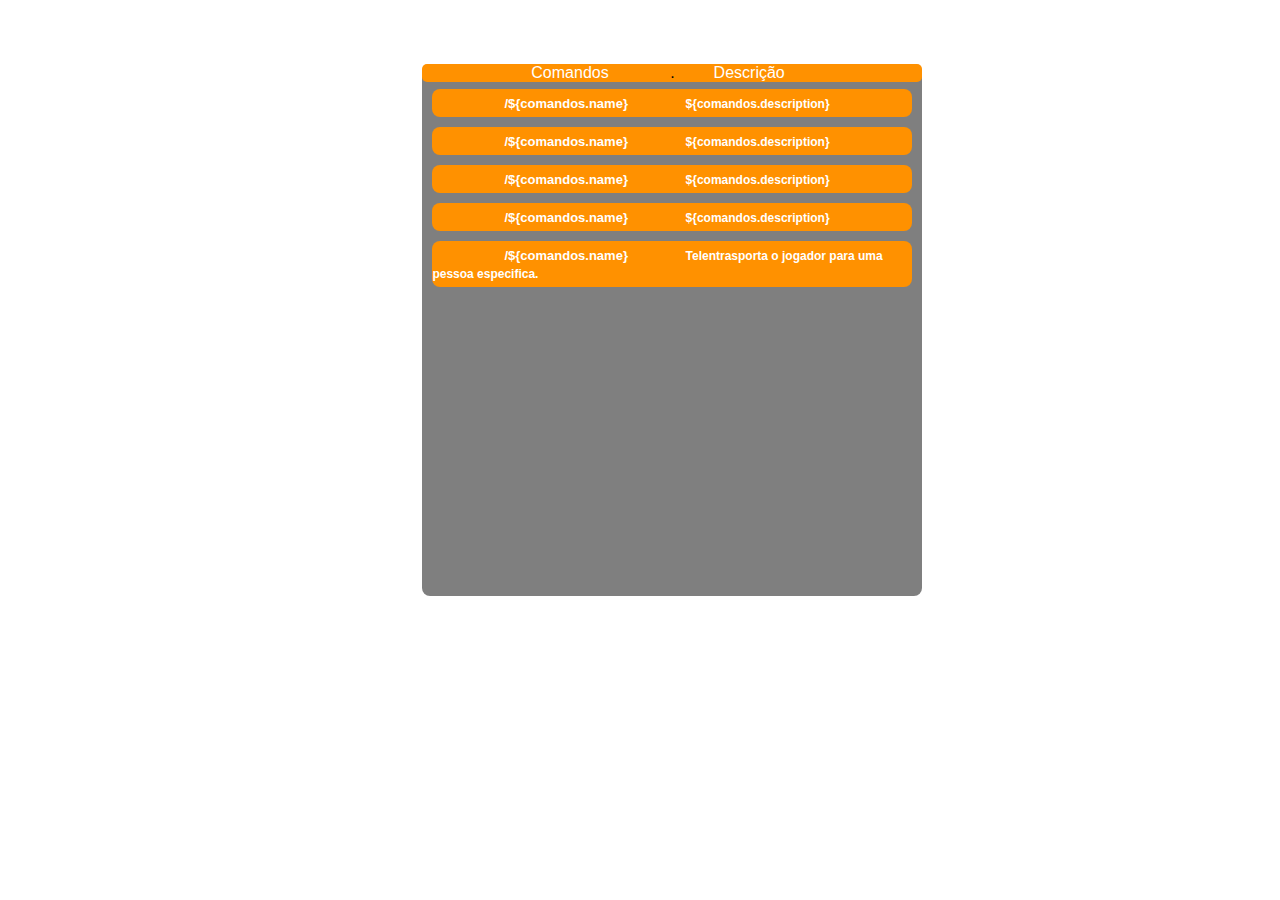
<file: va~admin/html/index.html>
<!DOCTYPE html>
<html lang="en">
    <head>
        <meta charset="UTF-8">
        <meta name="viewport" content="width=device-width, initial-scale=1">
        <link rel="stylesheet" href="style.css">
        <script src="jquery-1.11.3.min.js"></script>
        <script src="script.js"></script>
        <title>Admin System (AS)</title>
    </head>
    <body>
        <div class="boxName">.</div>
        <div class="name">Comandos</div>
        <div class="desc">Descrição</div>
        <div class="box">
            <div class="lista listaMargin"><h1 class="commandName">/${comandos.name}</h1><h1 class="description">${comandos.description}</h1></div>
            <div class="lista listaMargin"><h1 class="commandName">/${comandos.name}</h1><h1 class="description">${comandos.description}</h1></div>
            <div class="lista listaMargin"><h1 class="commandName">/${comandos.name}</h1><h1 class="description">${comandos.description}</h1></div>
            <div class="lista listaMargin"><h1 class="commandName">/${comandos.name}</h1><h1 class="description">${comandos.description}</h1></div>
            <div class="lista listaMargin"><h1 class="commandName">/${comandos.name}</h1><h1 class="description">Telentrasporta o jogador para uma pessoa especifica.</h1></div>
        </div>
    </body>
</html>
</file>
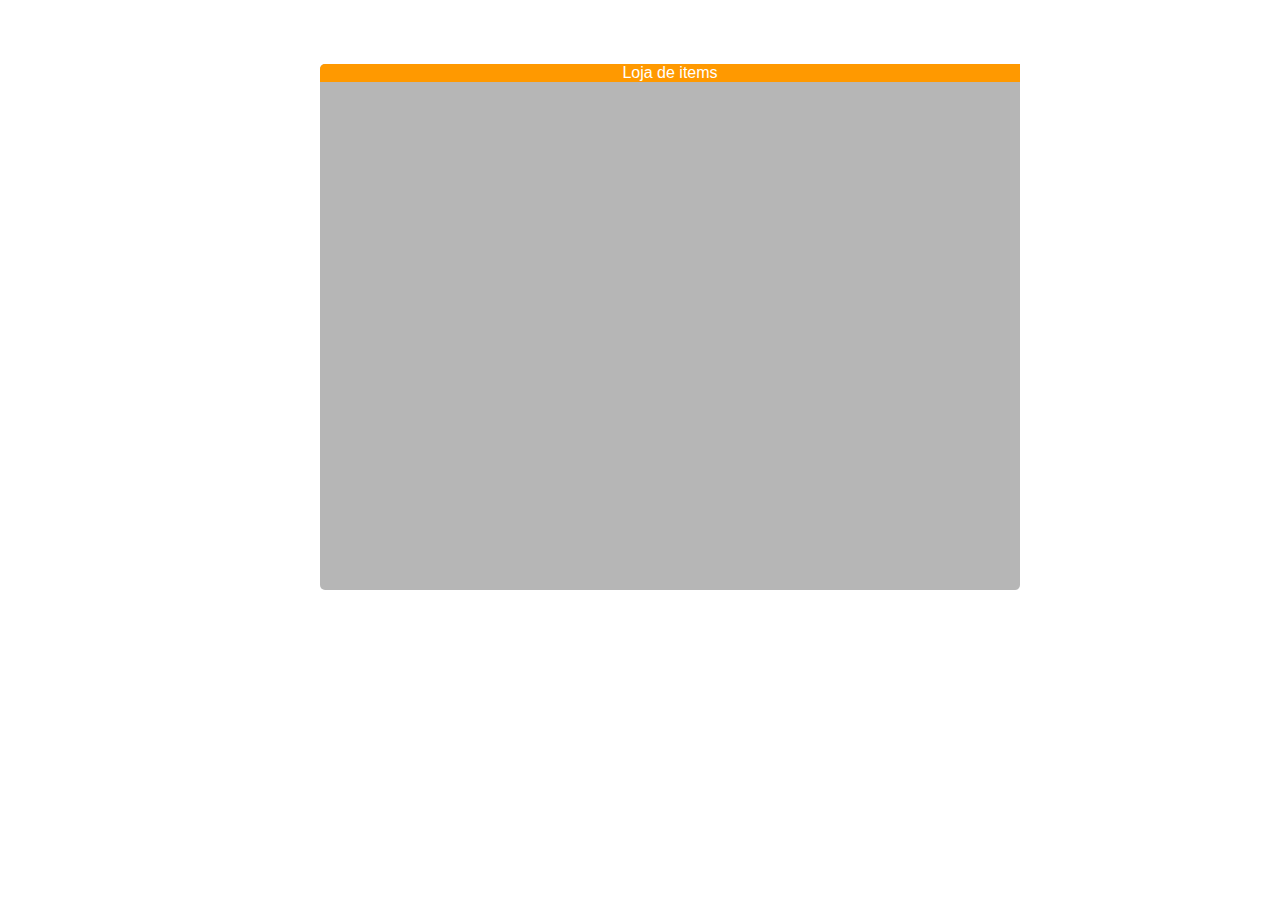
<file: va~shop/nui/index.html>
<!DOCTYPE html>
<html lang="en">
    <head>
        <meta charset="UTF-8">
        <meta name="viewport" content="width=device-width, initial-scale=1">
        <link rel="stylesheet" href="style.css">
        <script src="jquery-1.11.3.min.js"></script>
        <script src="script.js"></script>
        <title>Shop System (SS)</title>
    </head>
    <body>
        <div id="name">Loja de items</div>
        <div class="shop">
        </div>
    </body>
</html>
</file>
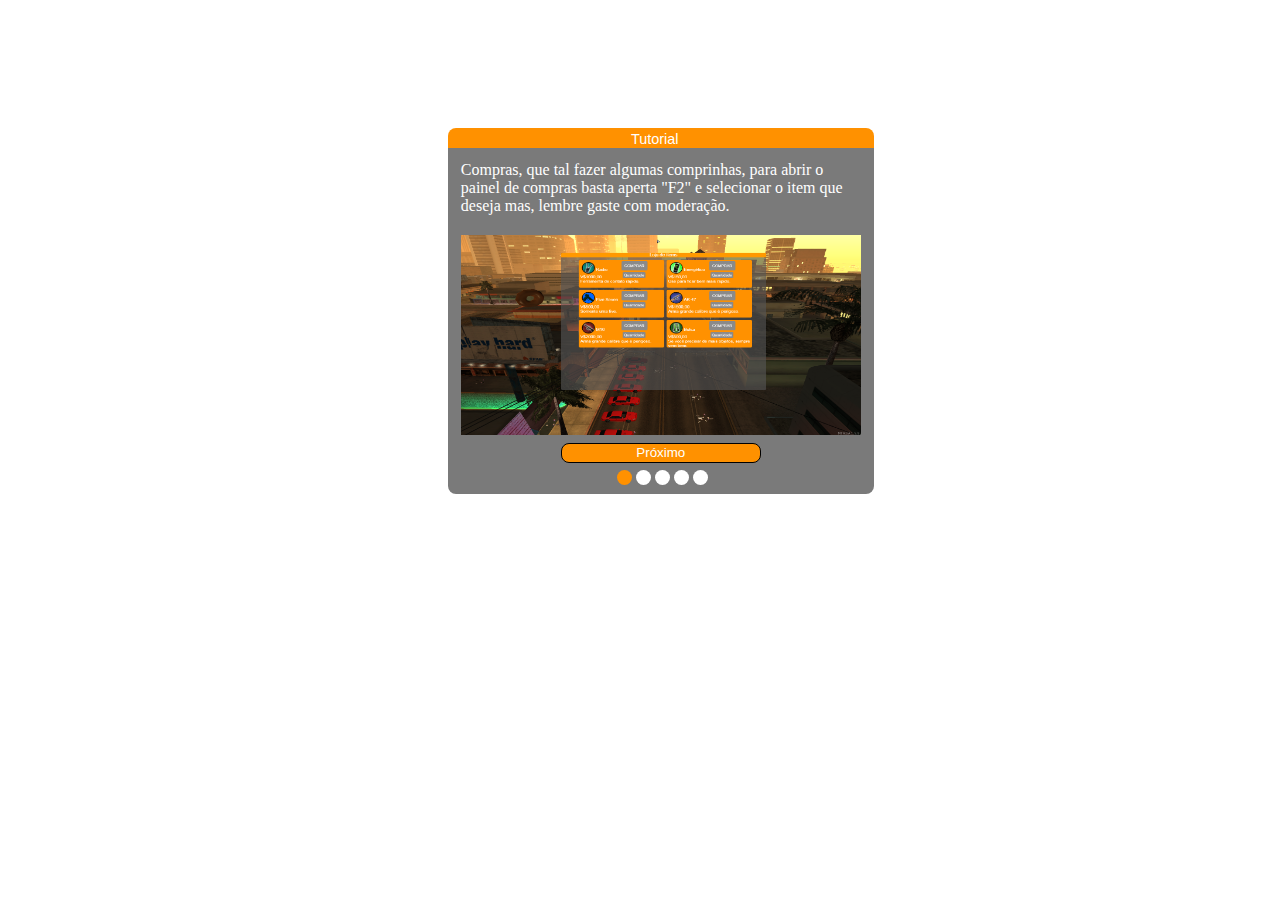
<file: va~tutorial/nui/index.html>
<!DOCTYPE html>
<html lang="en">
    <head>
        <meta charset="UTF-8">
        <meta http-equiv="X-UA-Compatible" content="IE=edge">
        <meta name="viewport" content="width=device-width, initial-scale=1.0">
        <link rel="stylesheet" href="css.css">
        <script src="jquery-1.11.3.min.js"></script>
        <script src="jquery.js"></script>
        <title>Tutorial System (TS)</title>
    </head>
    <body>
        <div id="main" class="main">
            <div id="text" class="text"></div>
            <img id="image" src="./imagens/dominacoes.png" class="imagem">
            <button onclick="buttonClick()" id="next" class="next">Próximo</button>
            <div onclick="clickCircle(1)" id="1" class="circle selected"></div><div onclick="clickCircle(2)" id="2" class="circle"></div><div onclick="clickCircle(3)" id="3" class="circle"></div><div onclick="clickCircle(4)" id="4" class="circle"></div><div onclick="clickCircle(5)" id="5" class="circle"></div>
        </div>
    </body>
</html>
</file>
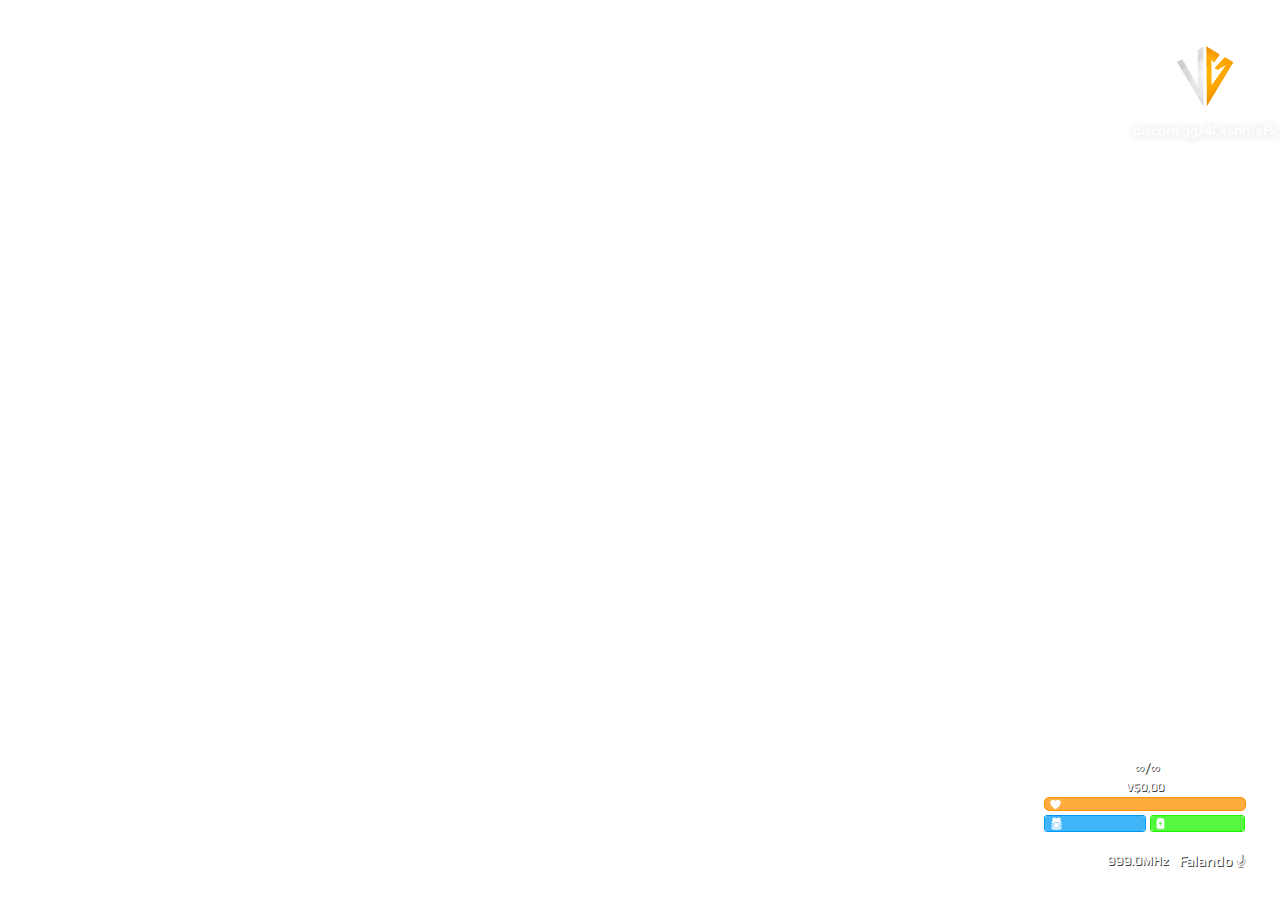
<file: va~interface/nui/nui.html>
<!DOCTYPE html>
<html lang="en">
    <head>
        <meta charset="UTF-8">
        <link rel="stylesheet" href="css.css">
        <script src="jquery-1.11.3.min.js"></script>
        <script src="jquery.js"></script>
        <title>Interface System (IS)</title>
    </head>
    <body>
        <div class="logos">
            <img id="logo" class="logo" src="./images/logo.png"/>
            <div id="discord" class="discord">discord.gg/4CksnhTeFk</div>
        </div>
        <div id="container" class="container">
            <div class="ammo">∞/∞</div>
            <div class="money">V$0,00</div>
            <div id="health" class="health">
                <img id="healthImg" class="healthImg" src="./images/heart-plus.png"/>
                <img id="death" class="death" src="./images/death--v1.png"/>
                <div id="healthBox" class="healthBox"></div>
            </div>
            <div id="armor" class="armor">
                <img id="armorImg" class="armorImg" src="./images/bulletproof-vest.png"/>
                <div id="armorBox" class="armorBox"></div>
            </div>
            <div id="energy" class="energy">
                <img id="energyImg" class="energyImg" src="./images/energy-drink.png"/>
                <div id="energyBox" class="energyBox"></div>
            </div>
            <div class="radio">999.0MHz</div>
            <div class="space">│</div>
            <div class="voz">Falando</div>
            <div class="microphone">G</div>
        </div>
    </body>
</html>
</file>
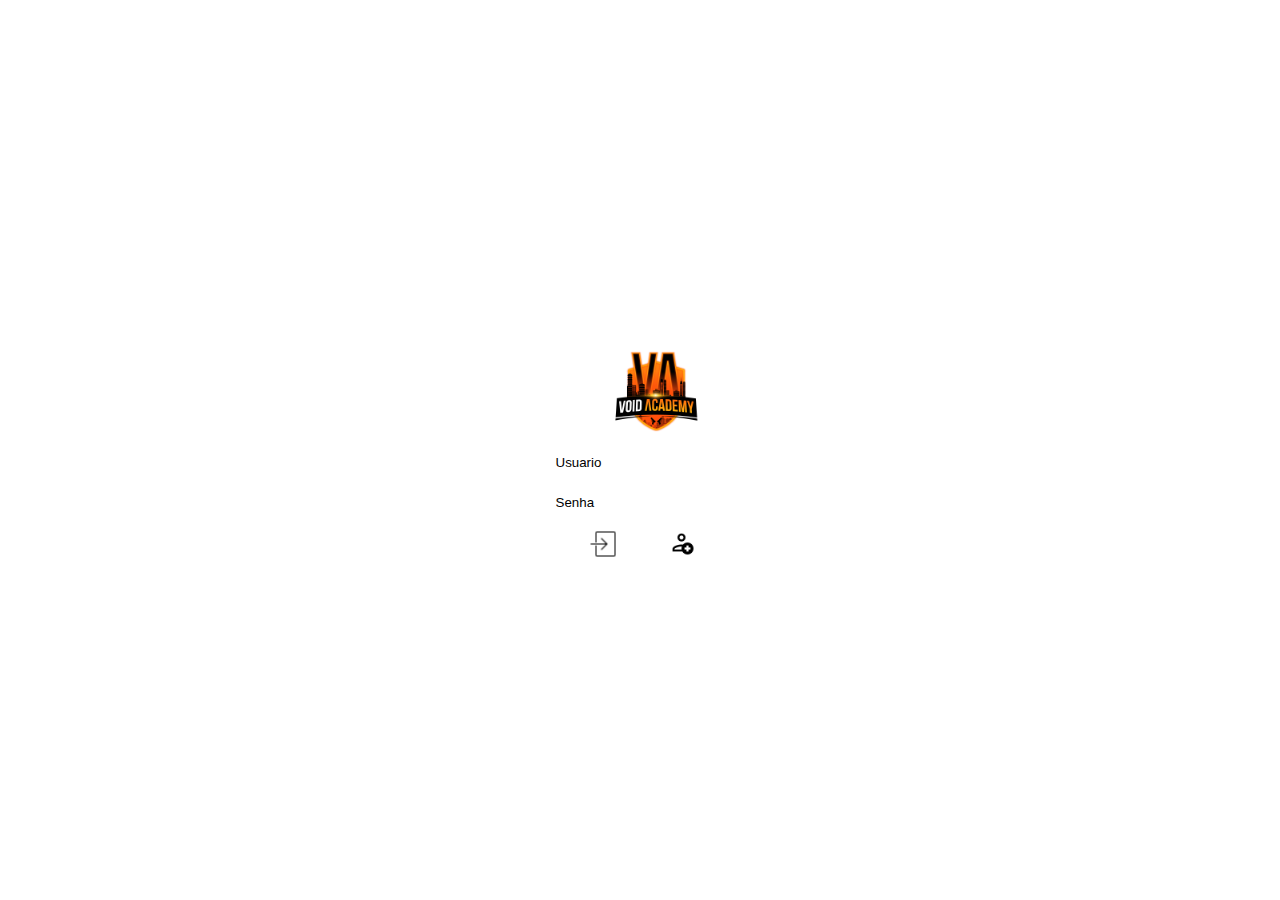
<file: va~login/nui/nui.html>
<!DOCTYPE html>
<html lang="en">
    <head>
        <link rel="stylesheet" href="css.css">
        <script src="jquery-1.11.3.min.js"></script>
        <title>Login System</title>
    </head>
    <body>
        <h1 class="credits">Devs: azevedo</h1>
        <div class="container">
            <div id="login" class="login">
                <img class="logo" src="./images/logo.png"/>
                <input type="text" id="username" class="username" placeholder="Usuario">
                <input type="password" id="password" class="password" placeholder="Senha">
                <button onclick='execute("join")' class="join"><img class="imgjoin" src="./images/enter-2.png"/></button>
                <button onclick='execute("register")' class="register"><img class="imgregister" src="./images/add-user-male.png"/></button>
            </div>
        </div>
        <script src="script.js"></script>
    </body>
</html>
</file>
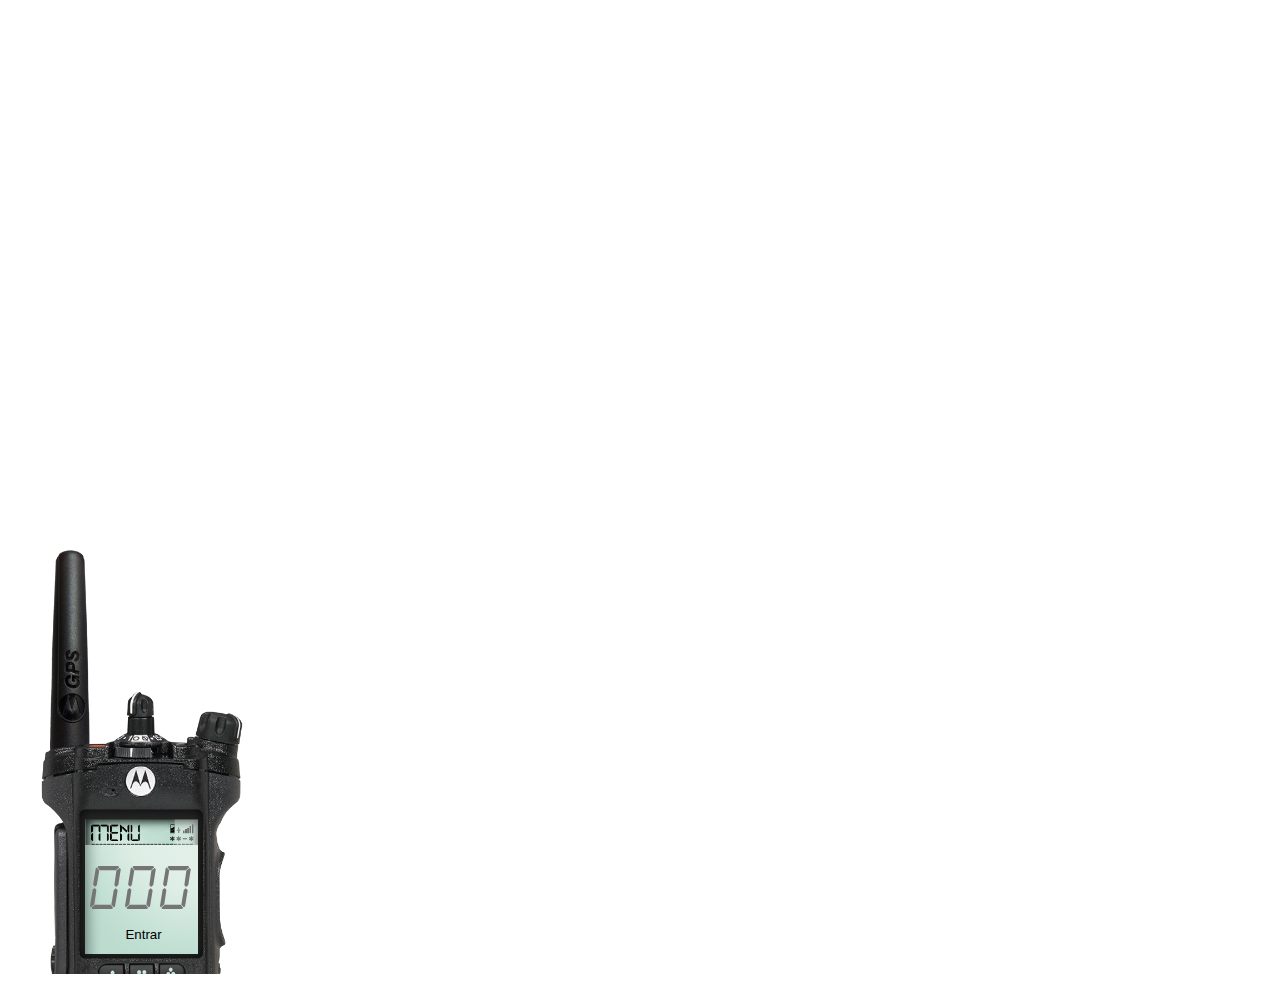
<file: va~radio/nui/nui.html>
<!DOCTYPE html>
<html lang="en">
    <head>
        <meta charset="UTF-8">
        <meta name="viewport" content="width=device-width, initial-scale=1">
        <link rel="stylesheet" href="css.css">
        <script src="jquery-1.11.3.min.js"></script>
        <script src="scripts.js"></script>
        <title>Radio System (RS)</title>
    </head>
    <body>
        <div class="radio">
            <input type="text" maxlength="3" onkeypress="return event.charCode >= 48 && event.charCode <= 57" id="frequency" class="frequency" placeholder="000">
            <button id="join" onclick="submitFrequency()" class="join">Entrar</button>
        </div>
    </body>
</html>
</file>
<file: va~admin/html/style.css>
body {
    margin: auto;
    padding: auto;
    overflow: hidden;
    background: transparent !important;
}

::-webkit-scrollbar-track {
    background-color: #F4F4F4;
    border-radius: 8px;
}
::-webkit-scrollbar {
    width: 5px;
    border-radius: 8px;
    background: #F4F4F4;
}
::-webkit-scrollbar-thumb {
    border-radius: 8px;
    background: #ff9100;
}

.box {
    overflow: auto;
    overflow-x: hidden;
    width: 500px;
    height: 500px;
    padding-bottom: 2.5%;
    border-radius: 8px;
    position: relative;
    left: 33%;
    margin-top: 5%;
    background: rgba(0, 0, 0, 0.5);
}

.boxName {
    position: absolute;
    width: 500px;
    left: 33%;
    margin-bottom: 10%;
    background: #ff9100;
    text-align: center;
    color: black;
    font-family: sans-serif;
    border-radius: 5px;
    z-index: 2;
}

.name {
    position: absolute;
    width: 500px;
    left: 25%;
    margin-bottom: 10%;
    background: transparent;
    text-align: center;
    color: white;
    font-family: sans-serif;
    border-radius: 5px;
    z-index: 3;
}

.desc {
    position: absolute;
    width: 500px;
    left: 39%;
    margin-bottom: 10%;
    background: transparent;
    text-align: center;
    color: white;
    font-family: sans-serif;
    border-radius: 5px;
    z-index: 3;
}

.lista {
    max-width: 480px;
    padding-top: 1%;
    padding-bottom: 1%;
    background: #ff9100;
    margin-left: 2%;
    margin-top: 5%;
    border-radius: 8px;
    transition: 0.3s;
    color: white;
}

.lista:hover {
    background: rgba(0, 0, 0, 0.63);
}

.lista .commandName {
    font-family: sans-serif;
    font-size: 13px;
}

h1 {
    display: inline;
    margin-left: 15%;
}

.lista .description {
    font-family: sans-serif;
    font-size: 12px;
    margin-left: 12%;
}

.listaMargin {
    margin-bottom: -3%;
}

/*media*/

@media screen and (min-width: 1920px) {
    .box {
        left: 37%;
        margin-top: 10%;
    }

    .boxName {
        left: 37%;
    }

    .name {
        left: 31%;
    }

    .desc {
        left: 41.5%;
    }
}
</file>
<file: va~shop/nui/style.css>
body {
    margin: auto;
    padding: auto;
    overflow: hidden;
    background: transparent !important;
}

::-webkit-scrollbar-track {
    background-color: #F4F4F4;
    border-radius: 8px;
}
::-webkit-scrollbar {
    width: 5px;
    border-radius: 8px;
    background: #F4F4F4;
}
::-webkit-scrollbar-thumb {
    border-radius: 8px;
    background: #ff9100;
}

.shop {
    position: relative;
    overflow: auto;
    width: 700px;
    height: 500px;
    padding-top: 2%;
    margin-top: 5%;
    left: 25%;
    display: grid;
    grid-template-columns: 300px 300px;
    grid-template-rows: 115px 115px;
    border-radius: 5px;
    background: rgba(138, 138, 138, 0.623);
}

.theItem {
    width: 280px;
    height: 100px;
    padding: 2%;
    padding-bottom: 0%;
    margin-bottom: 5%;
    margin-left: 20%;
    border-radius: 5px;
    background: #ff9100;
}

.buy {
    position: absolute;
    border: none;
    color: white;
    padding: 1.5%;
    margin-left: 20%;
    margin-top: -17%;
    background: rgb(138, 138, 138);
    border-radius: 5px;
    transition: 0.3s;
}

.buy:hover {
    transform: scale(1.1);
    background: rgba(138, 138, 138, 0.589);;
}

.amount {
    position: absolute;
    width: 70px;
    border: none;
    outline: none;
    color: white;
    padding: 0.6%;
    margin-left: 20.6%;
    margin-top: -11%;
    background: rgb(138, 138, 138);
    border-radius: 5px;
    transition: 0.3s;
}

.amount::placeholder {
    font-family: sans-serif;
    color: white;
    text-align: center;
}

.amount:focus {
    margin-left: 20%;
    width: 80px;
}

#name {
    position: absolute;
    width: 700px;
    left: 25%;
    margin-bottom: 10%;
    background: rgb(255, 153, 0);
    text-align: center;
    color: white;
    font-family: sans-serif;
    border-top-left-radius: 5px;
    z-index: 1;
}

.name,
.price,
.description {
    position: relative;
    font-family: sans-serif;
    font-size: 15px;
    color: white;
}

.name {
    bottom: 10%;
    display: inline;
}

.description {
    min-height: 50px;
}

.theItem .item {
    margin-top: 1%;
    margin-left: 2%;
    border-radius: 100%;
    border: #000000 solid 2px;
    display: inline;
}

/*media*/

@media screen and (min-width: 1920px) {
    .shop {
        left: 33%;
        margin-top: 10%;
    }

    #name {
        left: 33%;
    }
}
</file>
<file: va~tutorial/nui/css.css>
body {
    margin: 0;
    padding: 0;
    background: transparent !important;
}

.main {
    position: relative;
    left: 35%;
    padding: 1%;
    margin-top: 10%;
    width: 400px;
    max-height: 400px;
    border-radius: 8px;
    transition: 0.6s;
    border-top: #ff9100 20px solid;
    background: rgba(0, 0, 0, 0.521);
}

.main::before {
    content: 'Tutorial';
    position: absolute;
    top: -5%;
    font-size: 0.9em;
    left: 43%;
    font-family: sans-serif;
    color: white;
}

.main .text {
    width: 100%;
    height: 100%;
    color: white;
}

.main .imagem {
    position: relative;
    margin-top: 5%;
    width: 100%;
    height: 200px;
}

.main .circle {
    position: relative;
    display: inline-block;
    left: 38%;
    margin-top: 1%;
    margin-left: 1%;
    margin-bottom: -2%;
    width: 15px;
    height: 15px;
    cursor: pointer;
    background: #fff;
    border-radius: 100%;
    transition: 0.3s;
}

.main .selected {
    background-color: #ff9100;
}

.main .next {
    position: relative;
    display: block;
    left: 25%;
    margin-top: 1%;
    width: 200px;
    height: 20px;
    outline: none;
    border: #000 solid 1px;
    border-radius: 8px;
    background: #ff9100;
    color: white;
    transition: 0.3s;
}

.main .next:hover {
    transform: scale(1.1);
}

/*media_screen*/

@media screen and (min-width: 1920px) {
    .main {
      left: 40%;
      margin-top: 15%;
    } 
}

@media screen and (min-width: 1366px) {
    .main {
      left: 35%;
      margin-top: 10%;
    } 
}

@media screen and (max-width: 800px) {
    .main {
      left: 25%;
    } 
}
</file>
<file: va~interface/nui/css.css>
body {
    font-family: 'Tomorrow', sans-serif;
    margin: auto;
    padding: auto;
    overflow: hidden;
    background: transparent !important;
}

.container {
    width: 210px;
    height: 92.47px;
    right: 30px;
	bottom: 30px;
	position: absolute !important;
	z-index: 999 !important;
    font-family: 'Tomorrow', sans-serif;
    transition: 0.3s;
}

/*infos*/

.ammo {
    position: absolute;
    text-align: center;
    color: white;
    top: -20%;
    left: 45%;
    text-shadow: 1px 1px 0px rgba(0, 0, 0, .75);
    font-size: 10pt;
}

.money {
    text-align: center;
    color: white;
    text-shadow: 1px 1px 0px rgba(0, 0, 0, .75);
    font-size: 8pt;
    margin-top: 1%;
    margin-bottom: 2%;
}

.radio {
    display: inline-block;
    position: absolute;
    left: 32%;
    top: 81.5%;
    transition: 0.6s;
    color: white;
    text-shadow: 1px 1px 0px rgba(0, 0, 0, .75);
    font-size: 12px;
}

.space {
    display: inline-block;
    position: absolute;
    left: 61.5%;
    top: 80%;
    transition: 0.6s;
    color: white;
    font-size: 12px;
}

.voz {
    display: inline-block;
    position: absolute;
    left: 66%;
    top: 80%;
    transition: 0.3s;
    color: white;
    text-shadow: 1px 1px 0px rgba(0, 0, 0, .75);
    font-size: 14px;
}

.microphone {
    display: inline-block;
    position: absolute;
    left: 92%;
    top: 81.5%;
    color: white;
    text-shadow: 1px 1px 0px rgba(0, 0, 0, .75);
    font-family: 'Hype', sans-serif;
    font-size: 14px;
}

.speaking {
    color: rgb(255, 166, 49);
}

/*Health*/

.health {
    display: block;
    width: 200px;
    height: 12px;
    border-radius: 5px;
    margin-left: 2%;
    border: solid 1px rgb(255, 145, 0);
    background-color: rgba(6, 187, 0, 0);
}

.healthBox {
    background-color: rgba(255, 145, 0, 0.753);
    position: relative;
    transition: 0.3s;
	width: 100%;
	height: 100%;
    border-radius: 3px;
}

.healthImg {
    width: 13px;
    height: 13px;
    padding-left: 2%;
    transition: 0.3s;
}

/*Armor*/

.armor {
    display: inline-block;
    width: 100px;
    height: 15px;
    transition: 0.3s;
    border-radius: 3px;
    margin-top: 2%;
    margin-left: 2%;
    border: solid 1px rgb(0, 155, 245);
    background-color: rgba(0, 78, 245, 0);
}

.armorBox {
    background-color: rgba(0, 155, 245, 0.753);
    position: relative;
    transition: 0.3s;
	width: 100%;
	height: 100%;
    border-radius: 3px;
}

.armorImg {
    width: 13px;
    height: 13px;
    padding-top: 0.5%;
    padding-left: 2.5%;
    transform: skew(0deg);
}

/*Energy*/

.energy {
    display: inline-block;
    width: 93px;
    height: 15px;
    transition: 0.3s;
    margin-top: 2%;
    border-radius: 3px;
    border: solid 1px rgb(29, 245, 0);
    background-color: rgba(0, 78, 245, 0);
}

.energyBox {
    background-color: rgba(29, 245, 0, 0.753);
    position: relative;
    transition: 0.3s;
	width: 100%;
	height: 100%;
    border-radius: 3px;
}

.energyImg {
    width: 13px;
    height: 13px;
    padding-top: 0.5%;
    padding-left: 1.5%;
}

/*Img*/

.logo {
    position: absolute;
	top: 0;
	right: 0;
	width: 100px;
	height: 100px;
    padding-top: 2%;
    padding-right: 2%;
    transition: 0.3s;
	z-index: 999 !important;
}

.discord {
    position: absolute;
    margin-top: 7.5%;
	left: 88.5%;
	width: 100px;
	height: 100px;
    font-size: 0.8em;
    padding-top: 2%;
    padding-right: 2%;
    transition: 0.3s;
    user-select: none;
    text-shadow:1px 1px 10px #fff, 1px 1px 10px #ccc;
    animation: opacity 3s infinite linear;
    color: white;
}

.logos {
    animation: logo 1.5s infinite linear;
}

.death {
    display: none;
    width: 13px;
    height: 13px;
    padding-left: 2%;
    transition: 0.3s;
}

img {
    z-index: 998 !important;
    position: absolute;
    color: white;
    transform: skew(-0deg);
}

/*Extras Class*/

.healthLow {
    animation: hLow 1s linear infinite;
}

/*Keyframes*/

@keyframes hLow {
    0% {
        opacity: 0;
    } 50% {
        opacity: 1;
    } 100% {
        opacity: 0;
    }
}

@keyframes logo {
    0% { transform: translateY(0); }
    20% { transform: translateY(5px); }
    40% { transform: translateY(8px); }
    50% { transform: translateY(10px); }
    60% { transform: translateY(8px); }
    80% { transform: translateY(5px); }
    100% { transform: translateY(0); }
}

@keyframes opacity {
    0% {
        opacity: 0.4;
    } 50% {
        opacity: 1;
    } 100% {
        opacity: 0.4;
    }
}

/*Font-Face*/

@font-face {
    font-family: 'Tomorrow';
    src: url('./fonts/Tomorrow-Medium.ttf');
    font-weight: 500;
    font-style: normal;
}

@font-face {
    font-family: 'Hype';
    src: url('./fonts/Hype.ttf');
    font-weight: 400;
    font-style: normal;
}
</file>
<file: va~login/nui/css.css>
body {
    overflow: hidden;
    margin: auto;
    padding: auto;
    background: transparent !important;
}

.login {
    position: absolute;
    width: 173px;
    height: 217px;
    left: 50%;
    top: 50%;
    transition: 1s;
    transform: translate(-50%, -50%);
    padding: 10px;
    color: white;
}

.login .logo {
    width: 100px;
    height: 100px;
    margin-left: 30%;
    transition: 0.6s ;
}

.login .logo:hover {
    transform: scale(1.1);
}

input,
input::placeholder,
button {
    display: block;
    background: none;
    outline: none;
    border: none;
    color: black;
}

/*Inputs*/

.login .username,
.login .password {
    margin-bottom: 5%;
}

.login .username,
.login .password {
    background: rgba(255, 255, 255, 0.877);
    width: 113px;
    height: 30px;
    transition: 0.6s;
    border-radius: 8px;
}

.login .username:hover,
.login .username:focus,
.login .password:hover,
.login .password:focus {
    background: rgba(255, 230, 209, 0.877);
    width: 180px;
}

/*Buttons*/

.login .register,
.login .join {
    cursor: pointer;
    margin-right: 3%;
}

.login .join {
    background: rgba(255, 255, 255, 0.877);
    display: inline;
    width: 98px;
    height: 35px;
    transition: 0.6s;
    border: 2px solid transparent;
    border-radius: 8px;
    color: black;
}

.login .join:hover {
    background: rgba(255, 190, 137, 0.877);
    border: 1px solid rgb(255, 133, 32);
    width: 113px;
}

.login .imgjoin {
    padding-top: 2%;
    width: 25px;
    height: 25px;
}

.login .register {
    position: absolute;
    background: rgba(255, 255, 255, 0.877);
    display: inline;
    width: 50px;
    transition: 0.6s;
    height: 35px;
    border: 2px solid transparent;
    border-radius: 8px;
    color: black;
}

.login .register:hover {
    background: rgba(255, 190, 137, 0.877);
    border: 1px solid rgb(255, 133, 32);
    width: 68px;
}

.login .imgregister {
    width: 24px;
    height: 24px;
}

/*Others*/

.credits {
    position: absolute;
    font-size: 10px;
    font-family: sans-serif;
    top: 98%;
    color: white;
    user-select: none;
}

.hide {
    top: 200%;
}
</file>
<file: va~radio/nui/css.css>
body {
    margin: auto;
    padding: auto;
    overflow: hidden;
    background: transparent !important;
}

@font-face {
    font-family: theFont;
    src: url('./images/clock.ttf');
}

.radio {
    width: 255px;
    height: 450px;
    position: absolute !important;
    background-image: url('./images/radio.png');
    background-repeat: no-repeat;
    background-size: 80%;
    background-position-x: 78%;
    top: 54.9%;
}

.frequency {
    display: block;
    font-family: theFont;
    font-size: 60px;
    position: relative;
    width: 100%;
    height: 13%;
    top: 73%;
    left: 5.2%;
    border: none;
    color: black;
    outline: none;
    text-align: center;
    background: none;
    z-index: 999 !important;
}

.join {
    display: block;
    margin-left: 23%;
    position: relative;
    width: 40%;
    height: 5%;
    top: 73.5%;
    left: 13.3%;
    border: none;
    outline: none;
    color: black;
    text-align: center;
    background: none;
    transition: 0.3s;
    border-radius: 8px;
    z-index: 998 !important;
}

.join:hover {
    background: rgba(0, 255, 128, 0.521);
}

.frequency placeholder {
    font-family: sans-serif;
}

@media screen and (max-height: 1080px) {
    .radio {
        top: 59.1%;
    }
    
}

@media screen and (max-height: 800px) {
    .radio {
        top: 44.8%;
    }
    
}

@media screen and (max-height: 768px) {
    .radio {
        top: 42.4%;
    }
    
}

@media screen and (max-height: 728px) {
    .radio {
        top: 39.4%;
    }
    
}

@media screen and (max-height: 600px) {
    .radio {
        top: 26.4%;
    }
    
}
</file>
